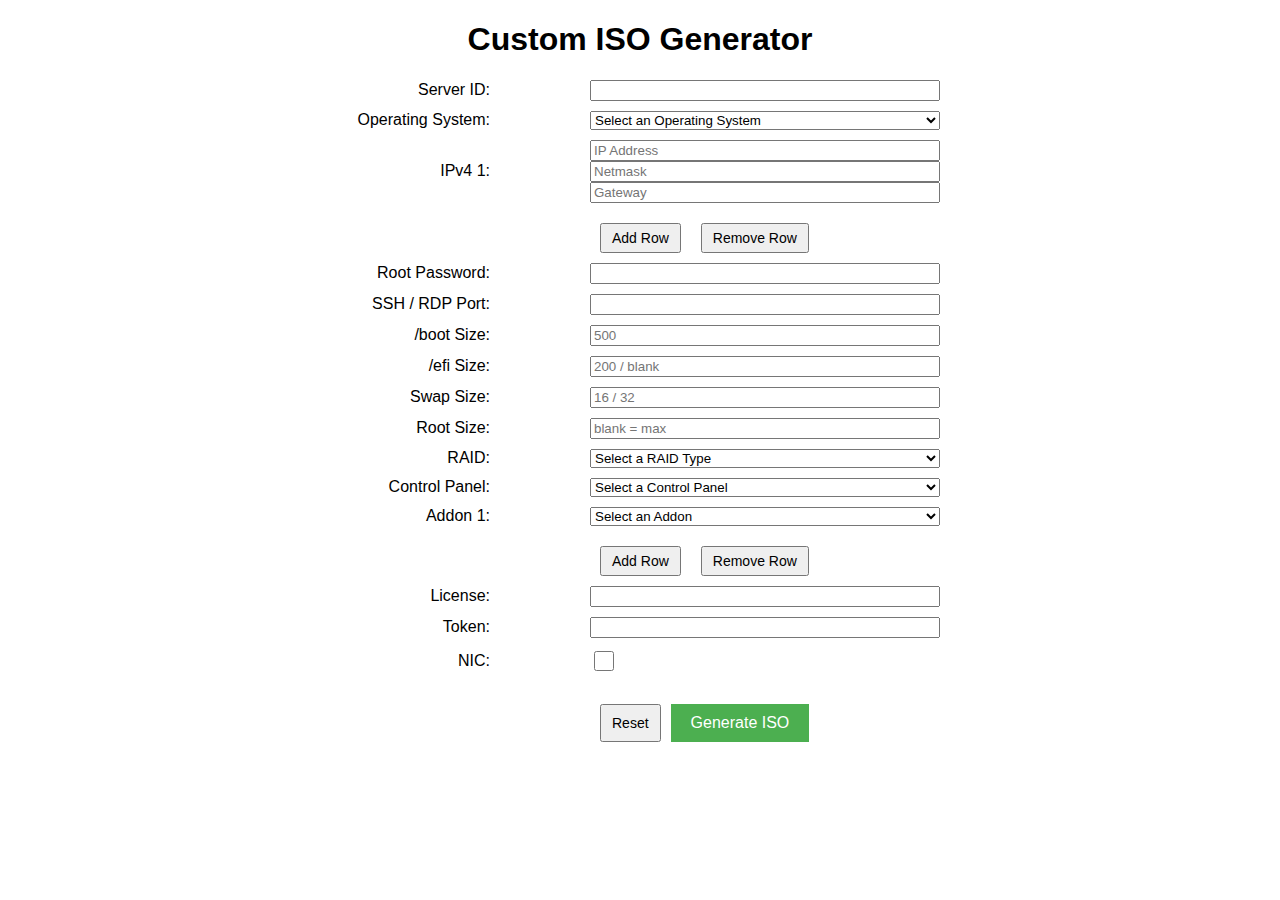
<file: custom_iso.html>
<!DOCTYPE html>
<html>
<head>
  <title>Custom ISO Generator</title>
  <style>
    body {
      font-family: Arial, sans-serif;
    }

    .container {
      width: 600px;
      margin: 0 auto;
    }

    .row {
      display: flex;
      justify-content: space-between;
      align-items: center;
      margin-bottom: 10px;
    }

    .column {
      display: flex;
      flex-direction: column;
    }

    .label-column {
      width: 150px;
    }

    .input-column {
      width: 350px;
    }

    .button-row {
      display: flex;
      justify-content: space-between;
      align-items: center;
      margin-top: 20px;
    }

    .button-row .column {
      display: flex;
      flex-direction: row;
    }

    .button-row button {
      margin-left: 10px;
    }

    button {
      padding: 5px 10px;
      font-size: 14px;
    }

    input[type="submit"] {
      padding: 10px 20px;
      font-size: 16px;
      background-color: #4CAF50;
      color: white;
      border: none;
      cursor: pointer;
    }

    input[type="submit"]:hover {
      background-color: #45a049;
    }

    /* Additional CSS */
    .button-row button:first-child {
      margin-right: 10px;
    }

    .row + .button-row {
      margin-top: 30px;
    }

    .bigger-checkbox {
    width: 20px;
    height: 20px;
    }

   </style>
</head>
<body>
  <div class="container">
    <h1 style="text-align: center;">Custom ISO Generator</h1>

    <form method="POST" action="process.php" id="isoForm">
      <div class="row">
        <div class="column label-column">
          <label style="text-align: right;" for="serverId">Server ID:</label>
        </div>
        <div class="column input-column">
          <input type="text" name="serverId" id="serverId" required>
        </div>
      </div>

      <div class="row">
        <div class="column label-column">
          <label style="text-align: right;" for="operatingSystem">Operating System:</label>
        </div>
        <div class="column input-column">
          <select name="operatingSystem" id="operatingSystem" required>
            <option value="">Select an Operating System</option>
            <option value="CentOS 7">CentOS 7</option>
            <option value="CentOS 8">CentOS 8</option>
            <option value="Ubuntu 20">Ubuntu 20</option>
            <option value="Ubuntu 22">Ubuntu 22</option>
            <option value="Almalinux 8">Almalinux 8</option>
            <option value="Almalinux 9">Almalinux 9</option>
            <option value="Debian 10">Debian 10</option>
            <option value="Debian 11">Debian 11</option>
            <option value="Fedora Core">Fedora Core</option>
            <option value="RockyLinux 8">RockyLinux 8</option>
            <option value="Windows 2019 Standard">Windows 2019 Standard</option>
            <option value="Windows 2019 Datacenter">Windows 2019 Datacenter</option>
            <option value="Windows 2016 Standard">Windows 2016 Standard</option>
            <option value="Windows 2016 Datacenter">Windows 2016 Datacenter</option>
            <option value="Windows 2012 R2 Standard">Windows 2012 R2 Standard</option>
            <option value="Windows 2012 R2 Datacenter">Windows 2012 R2 Datacenter</option>
          </select>
        </div>
      </div>

      <div id="ipConfig">
        <div class="row">
          <div class="column label-column">
            <label style="text-align: right;">IPv4 1:</label>
          </div>
          <div class="column input-column">
            <input type="text" name="ip[]" placeholder="IP Address" required>
            <input type="text" name="netmask[]" placeholder="Netmask" required>
            <input type="text" name="gateway[]" placeholder="Gateway" required>
          </div>
        </div>
      </div>

      <div class="row button-row">
        <div class="column label-column"></div>
        <div class="column input-column">
          <button type="button" onclick="addRow()">Add Row</button>
          <button type="button" onclick="removeRow()">Remove Row</button>
        </div>
      </div>

      <div class="row">
        <div class="column label-column">
          <label style="text-align: right;">Root Password:</label>
        </div>
        <div class="column input-column">
          <input type="text" name="rootPassword" id="rootPassword" required>
        </div>
      </div>

      <div class="row">
        <div class="column label-column">
          <label style="text-align: right;">SSH / RDP Port:</label>
        </div>
        <div class="column input-column">
          <input type="text" name="port" id="port" required>
        </div>
      </div>

      <div class="row">
        <div class="column label-column">
          <label style="text-align: right;">/boot Size:</label>
        </div>
        <div class="column input-column">
          <input type="text" name="bootSize" id="bootSize" placeholder="500" required>
        </div>
      </div>

      <div class="row">
        <div class="column label-column">
          <label style="text-align: right;">/efi Size:</label>
        </div>
        <div class="column input-column">
          <input type="text" name="bootEfiSize" id="bootEfiSize" placeholder="200 / blank">
        </div>
      </div>

      <div class="row">
        <div class="column label-column">
          <label style="text-align: right;">Swap Size:</label>
        </div>
        <div class="column input-column">
          <input type="text" name="swapSize" id="swapSize" placeholder="16 / 32" required>
        </div>
      </div>

      <div class="row">
        <div class="column label-column">
          <label style="text-align: right;">Root Size:</label>
        </div>
        <div class="column input-column">
          <input type="text" name="rootSize" id="rootSize" placeholder="blank = max">
        </div>
      </div>

      <div class="row">
        <div class="column label-column">
          <label style="text-align: right;">RAID:</label>
        </div>
        <div class="column input-column">
          <select name="raidType" id="raidType" required>
            <option value="">Select a RAID Type</option>
            <option value="RAID0">RAID 0</option>
            <option value="RAID1">RAID 1</option>
            <option value="None">None</option>
          </select>
        </div>
      </div>

      <div class="row">
        <div class="column label-column">
          <label style="text-align: right;">Control Panel:</label>
        </div>
        <div class="column input-column">
          <select name="controlPanel" id="controlPanel" required>
            <option value="">Select a Control Panel</option>
            <option value="Plesk">Plesk</option>
            <option value="cPanel">cPanel</option>
            <option value="DirectAdmin">DirectAdmin</option>
            <option value="Vesta CP">Vesta CP</option>
            <option value="None">None</option>
          </select>
        </div>
      </div>

      <div id="addonContainer">
        <div class="row" id="addonRow1">
         <div class="column label-column">
          <label style="text-align: right;">Addon 1:</label>
         </div>
         <div class="column input-column">
          <select name="addon1" id="addon1" required>
           <option value="">Select an Addon</option>
           <option value="Server Hardening">Server Hardening</option>
           <option value="Acronis Backup">Acronis Backup</option>
           <option value="MySQL">MySQL</option>
           <option value="ClamWin">ClamWin</option>
           <option value="Softaculous">Softaculous</option>
           <option value="LiteSpeed">LiteSpeed</option>
           <option value="None">None</option>
          </select>
         </div>
        </div>
       </div>

      <div class="row button-row">
        <div class="column label-column"></div>
        <div class="column input-column">
          <button type="button" onclick="addaddonRow()">Add Row</button>
          <button type="button" onclick="removeaddonRow()">Remove Row</button>
        </div>
      </div>

      <div class="row">
        <div class="column label-column">
          <label style="text-align: right;">License:</label>
        </div>
        <div class="column input-column">
          <input type="text" name="license" id="license">
        </div>
      </div>

      <div class="row">
        <div class="column label-column">
          <label style="text-align: right;">Token:</label>
        </div>
        <div class="column input-column">
          <input type="text" name="token" id="token">
        </div>
      </div>

      <div class="row">
        <div class="column label-column">
          <label style="text-align: right;">NIC:</label>
        </div>
        <div class="column input-column">
          <input type="checkbox" name="nicCheckbox" id="nicCheckbox" class="bigger-checkbox">
        </div>
      </div>

      <div class="row button-row">
        <div class="column label-column"></div>
        <div class="column input-column">
          <button type="reset" onclick="resetForm()">Reset</button>
          <input type="submit" value="Generate ISO" onclick="saveFormData(event)">
        </div>
      </div>

    </form>
  </div>

  <script>
    function addRow() {
      var ipConfig = document.getElementById('ipConfig');
      var newRow = document.createElement('div');
      newRow.className = 'row';
      newRow.innerHTML = `
        <div class="column label-column">
          <label style="text-align: right;">IPv4 ${ipConfig.childElementCount + 1}:</label>
        </div>
        <div class="column input-column">
          <input type="text" name="ip[]" placeholder="IP Address" required>
          <input type="text" name="netmask[]" placeholder="Netmask" required>
          <input type="text" name="gateway[]" placeholder="Gateway" required>
        </div>
      `;
      ipConfig.appendChild(newRow);
    }

    function removeRow() {
      var ipConfig = document.getElementById('ipConfig');
      if (ipConfig.childElementCount > 1) {
        ipConfig.removeChild(ipConfig.lastChild);
      }
    }

    function resetForm() {
      var ipConfig = document.getElementById('ipConfig');
      while (ipConfig.childElementCount > 1) {
        ipConfig.removeChild(ipConfig.lastChild);
      }
      document.getElementById('serverId').value = '';
      document.getElementById('operatingSystem').selectedIndex = 0;
      document.getElementById('rootPassword').value = '';
      document.getElementById('port').value = '';
      document.getElementById('bootSize').value = '';
      document.getElementById('bootEfiSize').value = '';
      document.getElementById('swapSize').value = '';
      document.getElementById('rootSize').value = '';
      document.getElementById('raidType').selectedIndex = 0;
    }

    var rowCounter = 1;

function addaddonRow() {
  rowCounter++;
  var addonContainer = document.getElementById('addonContainer');
  var newRow = document.createElement('div');
  newRow.className = 'row';
  newRow.id = 'addonRow' + rowCounter;

  var previousRow = document.getElementById('addonRow' + (rowCounter - 1));
  var previousSelect = previousRow.querySelector('select');
  var selectedOption = previousSelect.value;

  var selectOptions = `
    <option value="">Select an Addon</option>
    <option value="Server Hardening">Server Hardening</option>
    <option value="Acronis Backup">Acronis Backup</option>
    <option value="MySQL">MySQL</option>
    <option value="ClamWin">ClamWin</option>
    <option value="Softaculous">Softaculous</option>
    <option value="LiteSpeed">LiteSpeed</option>
    <option value="None">None</option>
  `;

  if (selectedOption) {
    // Remove the selected option from the options list
    selectOptions = selectOptions.replace(`<option value="${selectedOption}">${selectedOption}</option>`, '');
  }

  newRow.innerHTML = `
    <div class="column label-column">
      <label style="text-align: right;">Addon ${rowCounter}:</label>
    </div>
    <div class="column input-column">
      <select name="addon${rowCounter}" id="addon${rowCounter}" required>
        ${selectOptions}
      </select>
    </div>
  `;
  addonContainer.appendChild(newRow);
}

  function removeaddonRow() {
    if (rowCounter > 1) {
      var addonRow = document.getElementById('addonRow' + rowCounter);
      addonRow.parentNode.removeChild(addonRow);
      rowCounter--;
    }
  }

    function saveFormData(event) {
  event.preventDefault();

  var form = document.getElementById('isoForm');
  var formData = new FormData(form);
  var formValues = {};

  for (var pair of formData.entries()) {
    formValues[pair[0]] = pair[1];
  }

  var requiredFields = ['serverId', 'operatingSystem', 'rootPassword', 'port', 'bootSize', 'swapSize', 'controlPanel'];
  var isFormValid = true;

  for (var i = 0; i < requiredFields.length; i++) {
    var field = requiredFields[i];
    if (!formValues[field]) {
      isFormValid = false;
      break;
    }
  }

  if (!isFormValid) {
    alert('Please fill in all required fields.');
    return;
  }

  var dataString = '';

  dataString += 'Server ID: ' + formValues['serverId'] + '\n';
  dataString += 'Operating System: ' + formValues['operatingSystem'] + '\n';

  var ipInputs = document.querySelectorAll('div#ipConfig input[name="ip[]"]');
  var netmaskInputs = document.querySelectorAll('div#ipConfig input[name="netmask[]"]');
  var gatewayInputs = document.querySelectorAll('div#ipConfig input[name="gateway[]"]');

  for (var i = 0; i < ipInputs.length; i++) {
    var ip = ipInputs[i].value;
    var netmask = netmaskInputs[i].value;
    var gateway = gatewayInputs[i].value;

    dataString += 'IPv4 ' + (i + 1) + ':\n';
    dataString += '  IP Address: ' + ip + '\n';
    dataString += '  Netmask: ' + netmask + '\n';
    dataString += '  Gateway: ' + gateway + '\n';
  }

  dataString += 'Root Password: ' + formValues['rootPassword'] + '\n';
  dataString += 'SSH / RDP Port: ' + formValues['port'] + '\n';
  dataString += '/boot Size: ' + formValues['bootSize'] + '\n';
  dataString += '/efi Size: ' + formValues['bootEfiSize'] + '\n';
  dataString += 'Swap Size: ' + formValues['swapSize'] + '\n';
  dataString += 'Root Size: ' + formValues['rootSize'] + '\n';
  dataString += 'RAID: ' + formValues['raidType'] + '\n';
  dataString += 'Control Panel: ' + formValues['controlPanel'] + '\n';
  var addonInputs = document.querySelectorAll('div.row select[name^="addon"]');
   for (var j = 0; j < addonInputs.length; j++) {
   var addonValue = addonInputs[j].value;
   dataString += 'Addon ' + (j + 1) + ': ' + addonValue + '\n';
  }
  dataString += 'License: ' + formValues['license'] + '\n';
  dataString += 'Token: ' + formValues['token'] + '\n';

  var nicCheckbox = document.getElementById('nicCheckbox');
  var nicValue = nicCheckbox.checked ? 'YES' : 'NO';
  dataString += 'NIC: ' + nicValue + '\n';

  // Send the form data to the server using an AJAX request
  var xhr = new XMLHttpRequest();
  xhr.open('POST', 'save_data.php', true);
  xhr.setRequestHeader('Content-Type', 'application/json');
  xhr.onreadystatechange = function () {
    if (xhr.readyState === 4 && xhr.status === 200) {
      // Display a success message or perform any additional actions
      console.log('Form data saved successfully.');
    }
  };
  xhr.send(JSON.stringify({ data: dataString }));
}
   </script>
</body>
</html>
</file>
